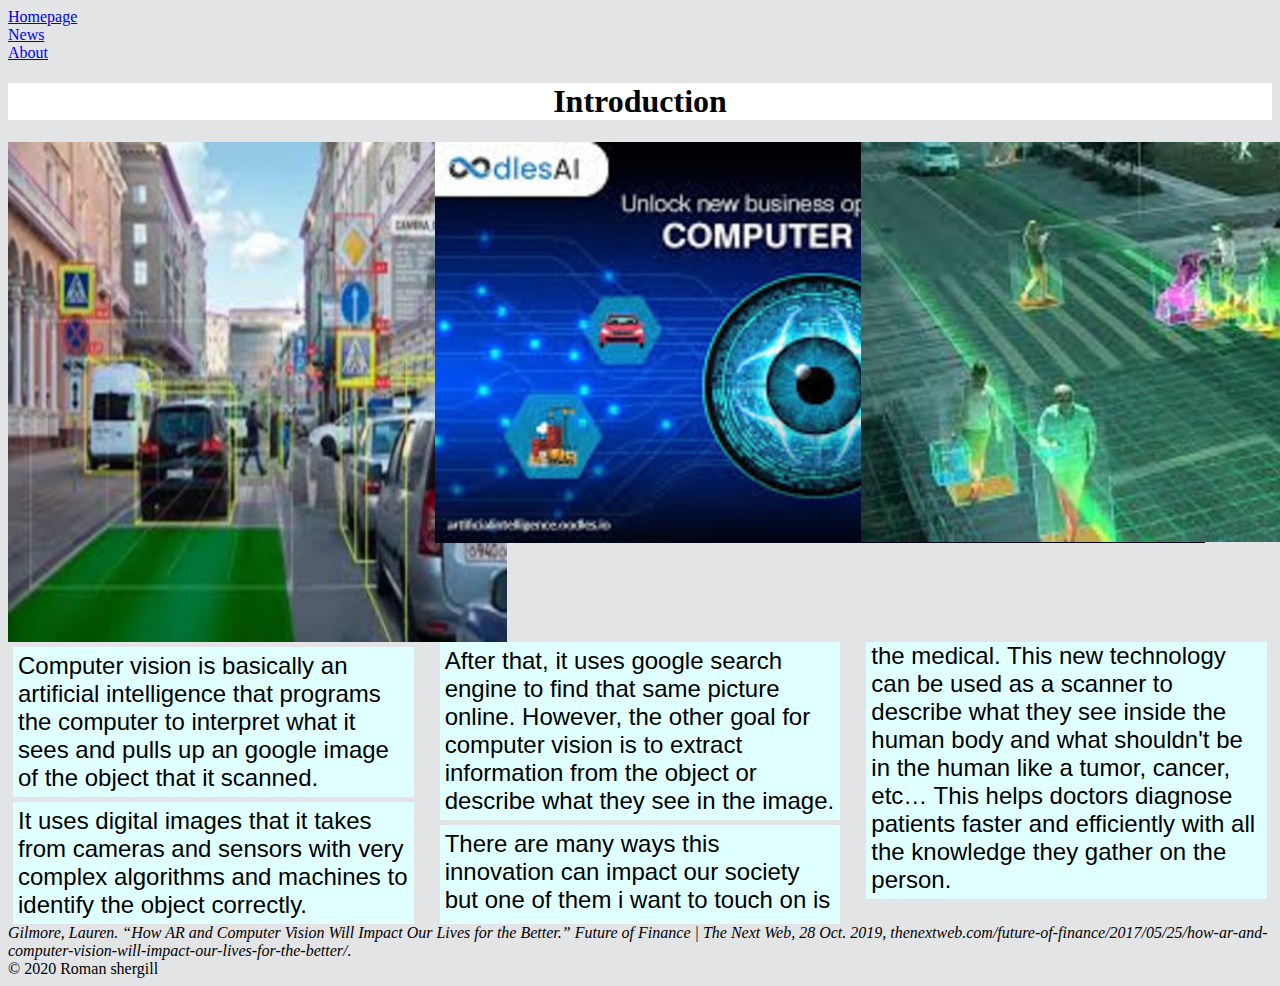
<file: index.html>
<!DOCTYPE html>
<html lang="en">
<head>

    <meta charset="UTF-8">
    <meta name="viewport" content="width=device-width, initial-scale=1.0">
    <meta http-equiv="X-UA-Compatible" content="ie=edge">
    <title>Homepage </title>
    <link rel="stylesheet" href="index.css">

   
</head>
<body>
    <nav>
    
    </nav>
    <ul>
        <li><a href="index.html">Homepage</a></li>
        <li><a href="about-innovation.html">News</a></li>
        <li><a href="market.html">About</a></li>
      </ul>





<div class="colunm"></div>

<header>
<h1>Introduction</h1>
<div class= "column">
<img src="images/11new.jpg" alt="pics">
<img src="images/12.jpg" alt="vision">
<img src="images/13.jpg" alt="vision">
</div>
<div class="column">
<p class="outset"> Computer vision is basically an artificial intelligence that programs the computer to interpret what it sees and pulls up an google image of the object that it scanned.<P class="outset"> It uses digital images that it takes from cameras and sensors with very complex algorithms  and machines to identify the object correctly.<P class="outset"> After that, it uses google search engine to find that same picture online. However, the other goal for computer vision is to extract information from the object or describe what they see in the image.<p class="outset"> There are many ways this innovation can impact our society but one of them i want to touch on is the medical. This new technology can be used as a scanner to describe what they see inside the human body and what shouldn't be in the human like a tumor, cancer, etc… This helps doctors diagnose patients faster and efficiently with all the knowledge they gather on the person. </p>
</div>
</header>
<MAIN>

</MAIN>
<footer>
    <I>Gilmore, Lauren. “How AR and Computer Vision Will Impact Our Lives for the Better.” Future of Finance | The Next Web, 28 Oct. 2019, thenextweb.com/future-of-finance/2017/05/25/how-ar-and-computer-vision-will-impact-our-lives-for-the-better/.</I></footer>
    &copy; 2020 Roman shergill

</body>
</html>
</file>
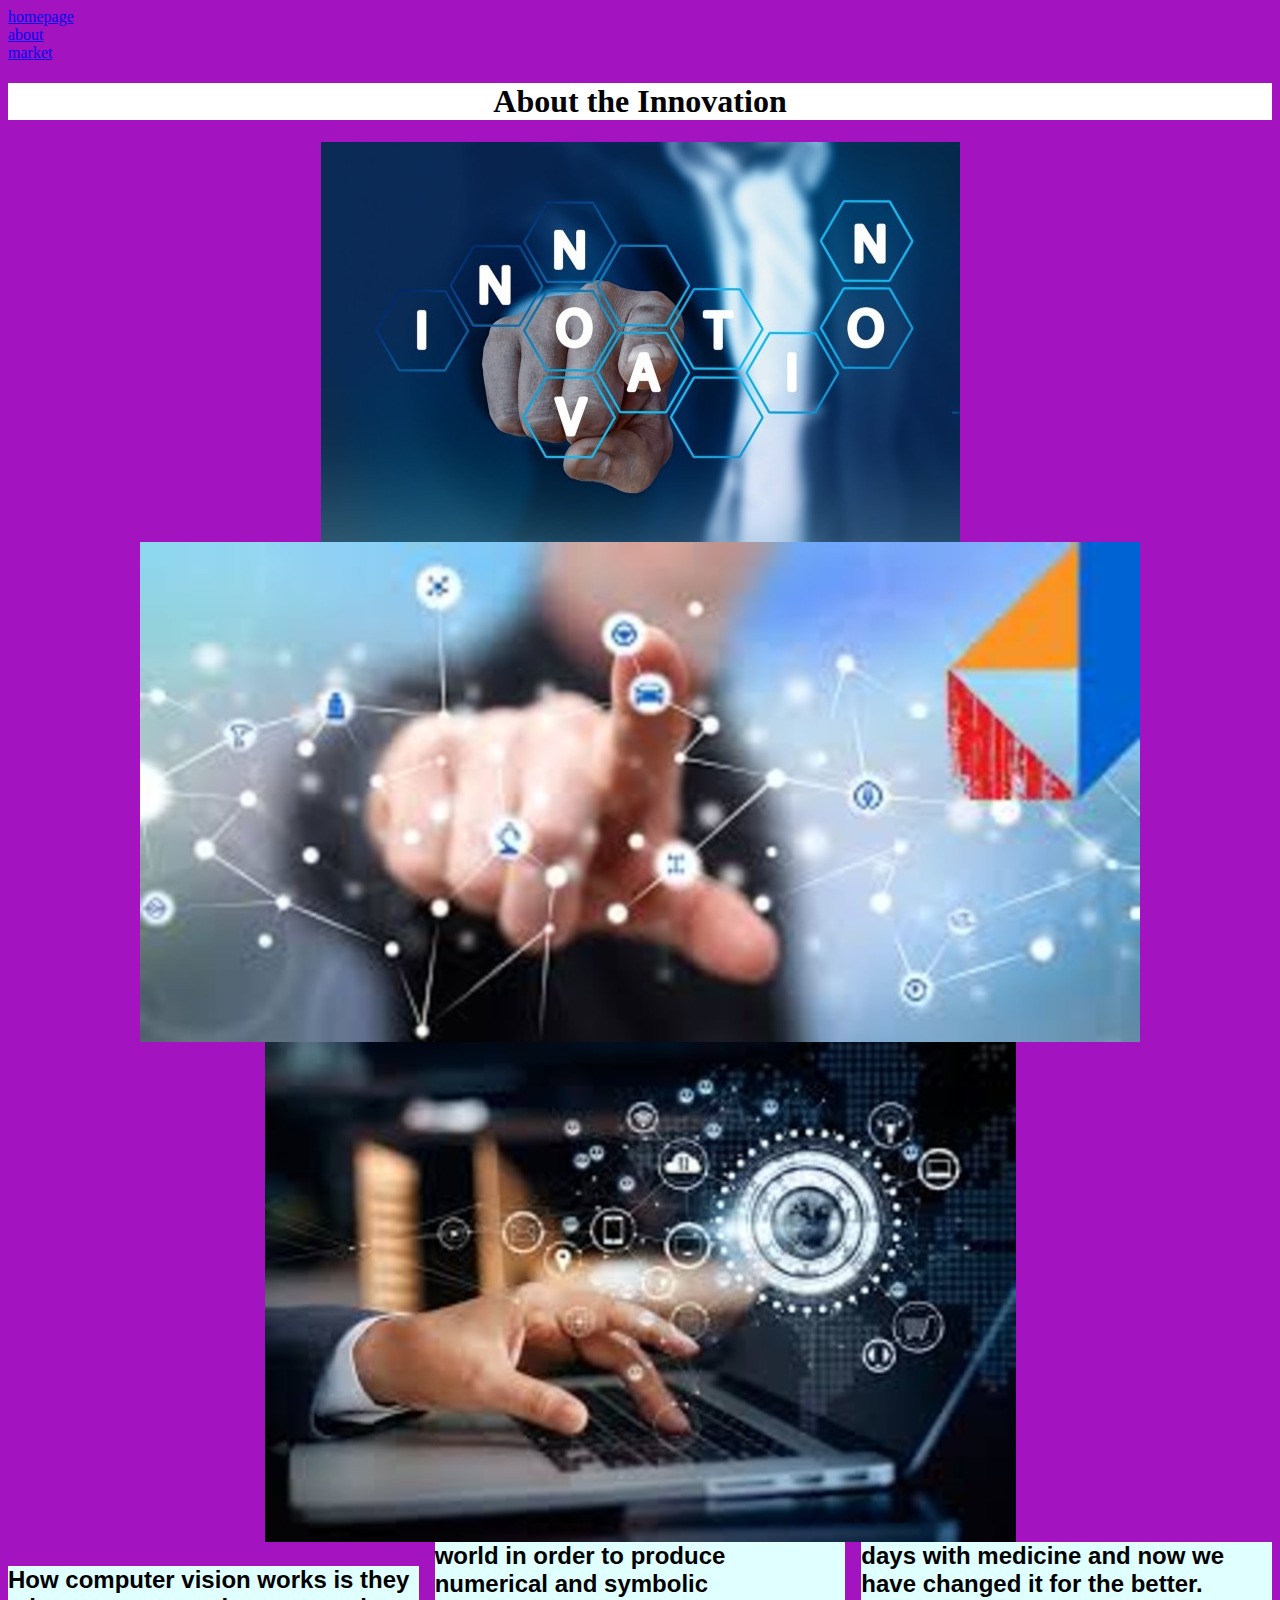
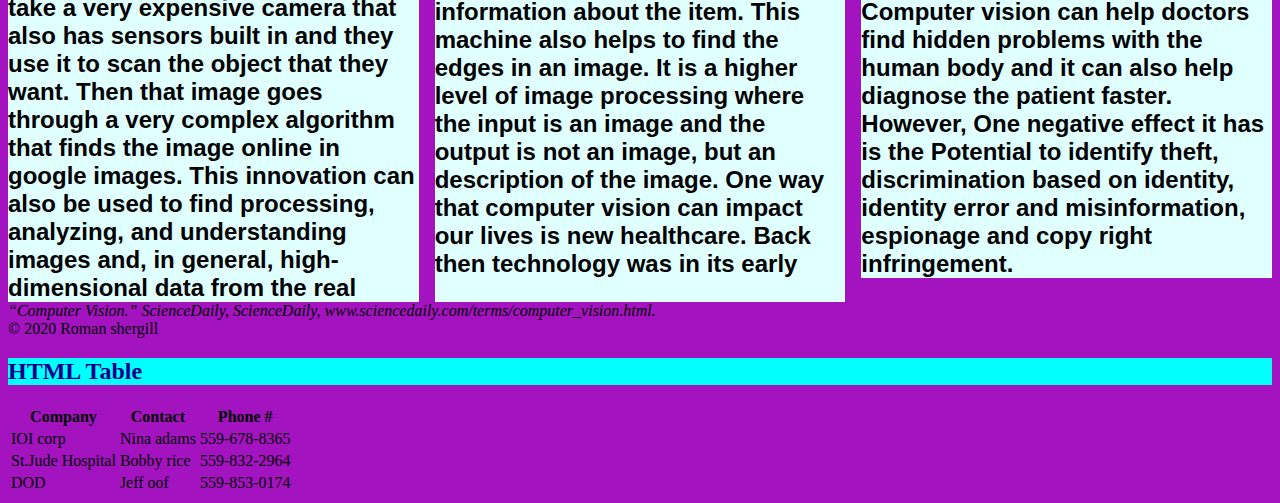
<file: about-innovation.html>
<!DOCTYPE html>
<html lang="en">
  <link rel="stylesheet" href="index.css">
<head>
    <style>
     
    p{font-size: x-large;}
    body{ background-color: rgb(163, 19, 192);

}
img{
    display: block;
    margin-left: auto;
    margin-right: auto;
}


    </style>
    <meta charset="UTF-8">
    <meta name="viewport" content="width=device-width, initial-scale=1.0">
    <meta http-equiv="X-UA-Compatible" content="ie=edge">
    <title>About-innovation </title>
    


</head>
<body>
    <nav>
        <ul>
        
            <li><a href="index.html">homepage</a></li>
            <li><a href="about-innovation.html">about</a></li>
            <li><a href="market.html">market</a></li>
        
        
    </ul>
    </nav>

<h1>About the Innovation</h1>
<img src="images/innovationpics.jpg" alt="pics">
<img src="images/innovationbob.jpg" alt="pics">
<img src="images/innovationnew.jpg" alt="pics">
<div class="column">
<p><b>How computer vision works is they take a very expensive camera that also has sensors built in and they use it to scan the object that they want. Then that image goes through a very complex algorithm that finds the image online in google images. This innovation can also be used to find processing, analyzing, and understanding images and, in general, high-dimensional data from the real world in order to produce numerical and symbolic information about the item. This machine also helps to find the edges in an image. It is a higher level of image processing where the input is an image and the output is not an image, but an description of the image.
One way that computer vision can impact our lives is new healthcare. Back then technology was in its early days with medicine and now we have changed it for the better. Computer vision can help doctors find hidden problems with the human body and it can also help diagnose the patient faster. However, One negative effect it has is  the Potential to identify theft, discrimination based on identity, identity error and misinformation, espionage and copy right infringement.</b></p>
</div>




<footer>
    <I>“Computer Vision.” ScienceDaily, ScienceDaily, www.sciencedaily.com/terms/computer_vision.html.</I> 
</footer>
&copy; 2020 Roman shergill
<h2>HTML Table</h2>
 <table>
      <tr>
        <th>Company</th>
        <th>Contact</th>
        <th>Phone #</th>
      </tr>
      <tr>
        <td>IOI corp</td>
        <td>Nina adams</td>
        <td>559-678-8365</td>
      </tr>
      <tr>
        <td>St.Jude Hospital</td>
        <td>Bobby rice</td>
        <td>559-832-2964</td>
      </tr>
      <tr>
        <td>DOD</td>
        <td>Jeff oof</td>
        <td>559-853-0174</td>
      </tr>
    </table>


</body>
</html>
</file>
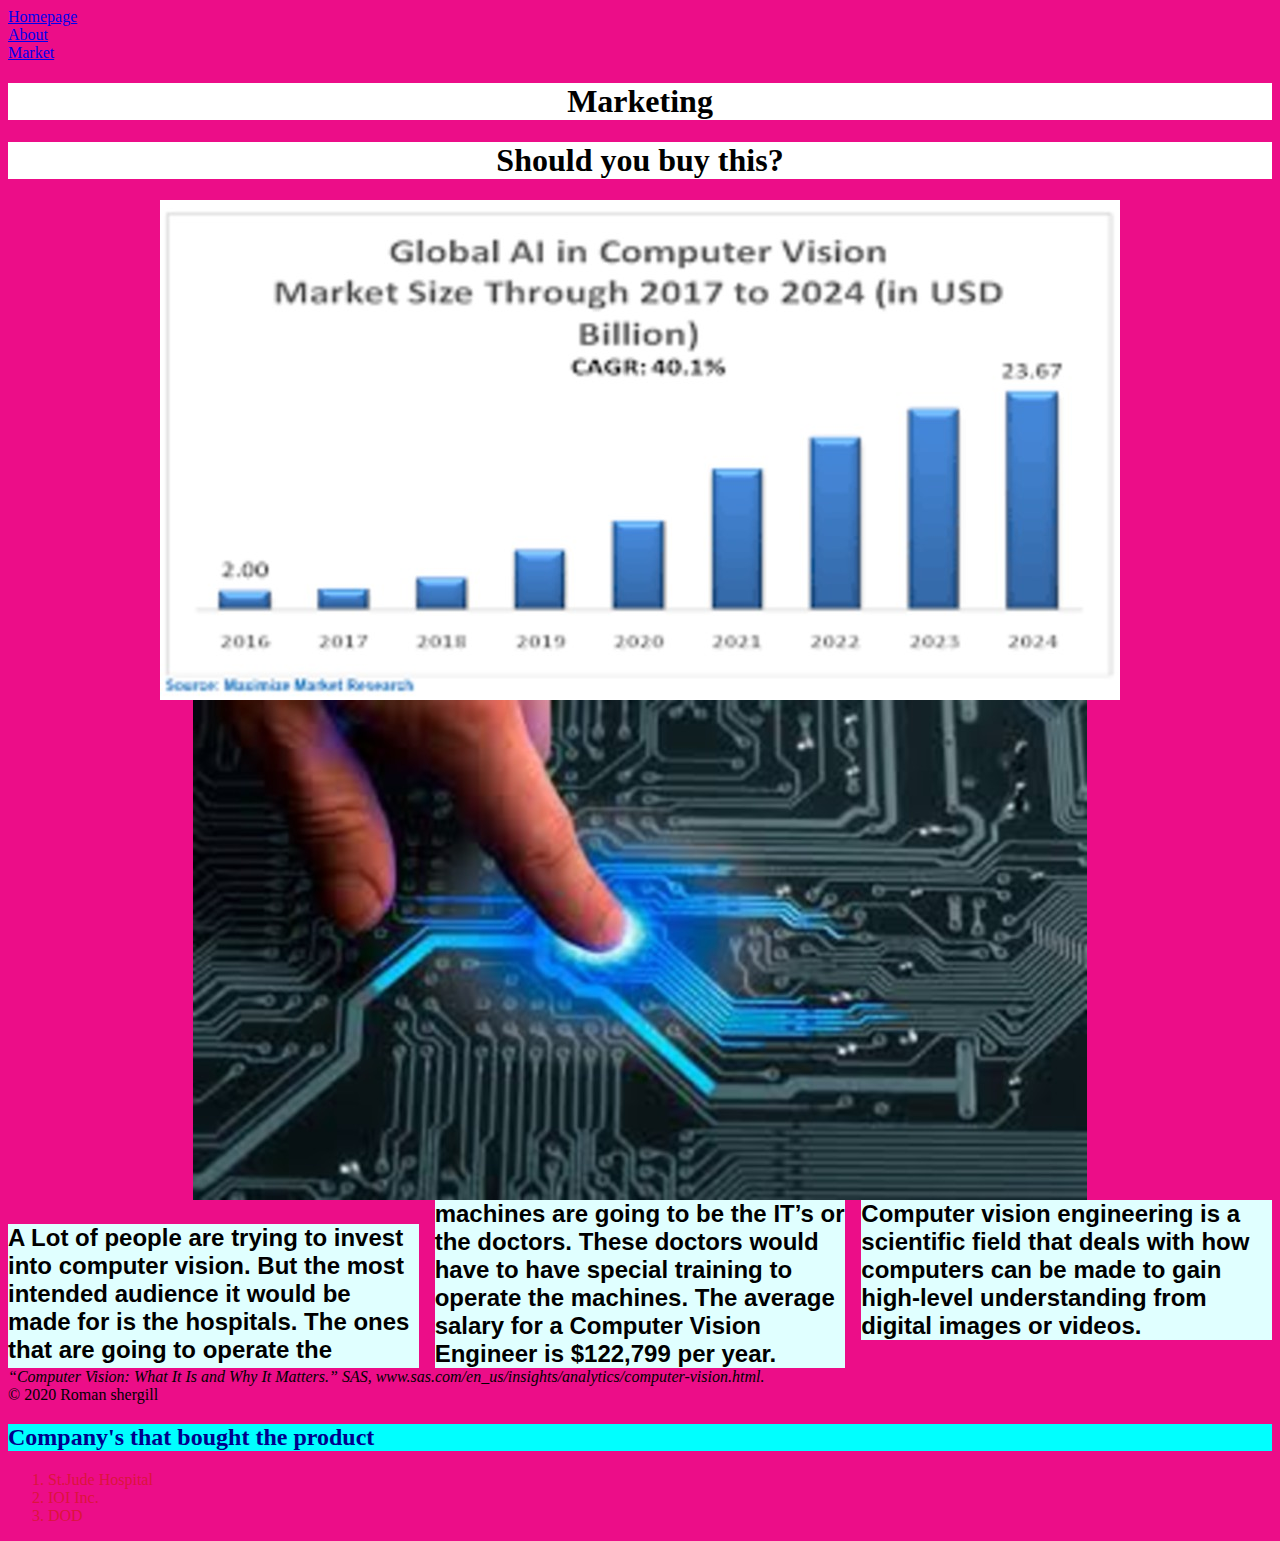
<file: market.html>
<!DOCTYPE html>
<html lang="en">
<head>
    <link rel="stylesheet" href="index.css">
    <style>
     
    p{font-size: x-large;}
        body{ background-color: rgb(236, 13, 136);

        }
        img{
    display: block;
    margin-left: auto;
    margin-right: auto;
}


    </style>
    <meta charset="UTF-8">
    <meta name="viewport" content="width=device-width, initial-scale=1.0">
    <meta http-equiv="X-UA-Compatible" content="ie=edge">
    <title>Market </title>
    
</head>
<body>
    <nav>
        <ul>
        
            <li><a href="index.html">Homepage</a></li>
            <li><a href="about-innovation.html"> About</a></li>
            <li><a href="market.html">Market</a></li>
        
        
    </ul>
    </nav>
<header>
<h1>Marketing</h1>
<h1> Should you buy this?</h1>
<img src="images/market1.jpg" alt="vision">
<img src="images/marketl.jpg" alt="vision">


<div class="column">
<p><B>A Lot of people are trying to invest into computer vision. But the most intended audience it would be made for is the hospitals. The ones that are going to operate the machines are going to be the IT’s or the doctors. These doctors would have to have special training to operate the machines. The average salary for a Computer Vision Engineer is $122,799 per year. Computer vision engineering is a scientific field that deals with how computers can be made to gain high-level understanding from digital images or videos.</B></p> 
</div>
</header>
<MAIN>
  
</MAIN>

<footer> 
    <i>“Computer Vision: What It Is and Why It Matters.” SAS, www.sas.com/en_us/insights/analytics/computer-vision.html.</i> 
  </footer> 
  &copy; 2020 Roman shergill

<h2>Company's that bought the product</h2>

<ol>
  <li>St.Jude Hospital</li>
  <li>IOI Inc.</li>
  <li>DOD</li>
</ol> 



</body>
</html>
</file>
<file: index.css>
p{font-size: x-large;}
body{ background-color: lightskyblue;

}
img{
    display: block;
    margin-left: auto;
    margin-right: auto;
}




body {
background-color: #E3E4E6;
background-image: url(https://media1.giphy.com/media/l3vRbTrGdpZrjjco8/giphy.webp?cid=790b761162a0b1074039907cc65e62d2dcae4300d06387fe&rid=giphy.webp);
background-size: cover;
}

h1{
    background-color: #FFFFFF;
    text-align: center;
    
}
  h2 {
      background-color: aqua;
      color: darkblue;

  }
  p{
      background-color: lightcyan;
      font-family: arial;
  }
  .outset{
      border: 5px white;
      margin: 5px ;
      padding: 5px;

  }
[class^="column"]{
column-count: 3;
}

li{
    color: crimson;
    text-decoration: crimson;
}
li:hover{
    color: cyan;
}
ul {
    list-style-type: none;
    margin: 0;
    padding: 0;
  }
</file>
